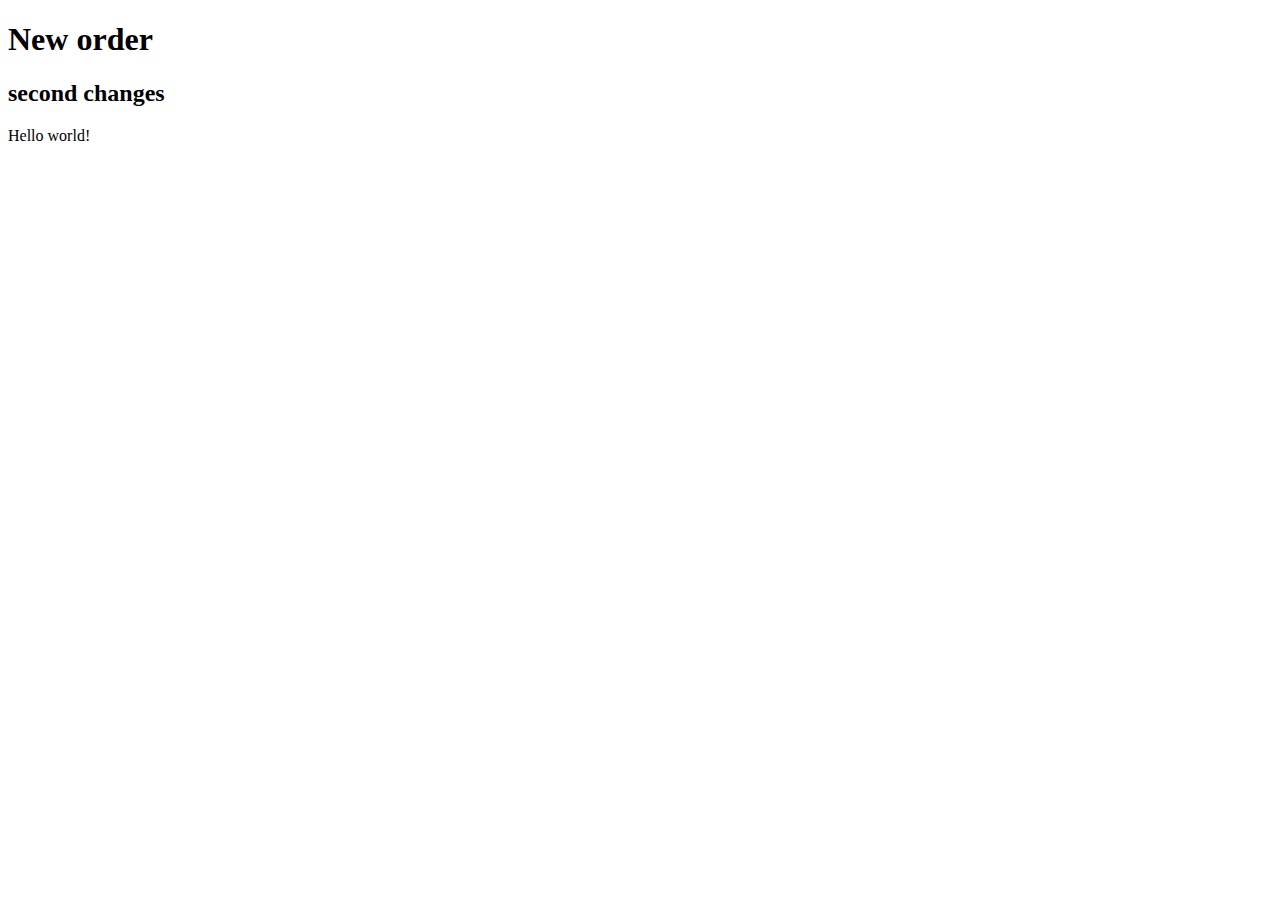
<file: index.htm>
<!DOCTYPE html>
<html lang="en">
<head>
    <meta charset="UTF-8">
    <meta name="viewport" content="width=device-width, initial-scale=1.0">
    <title>Document</title>
</head>
<body>
    <h1>New order</h1>
    <h2>second changes</h2>
    <p>Hello world!</p>

    <!-- <script>
        alert(1);
    </script> -->
    <script src="JS\Pract5_movie_db.js"></script>
</body>
</html>
</file>
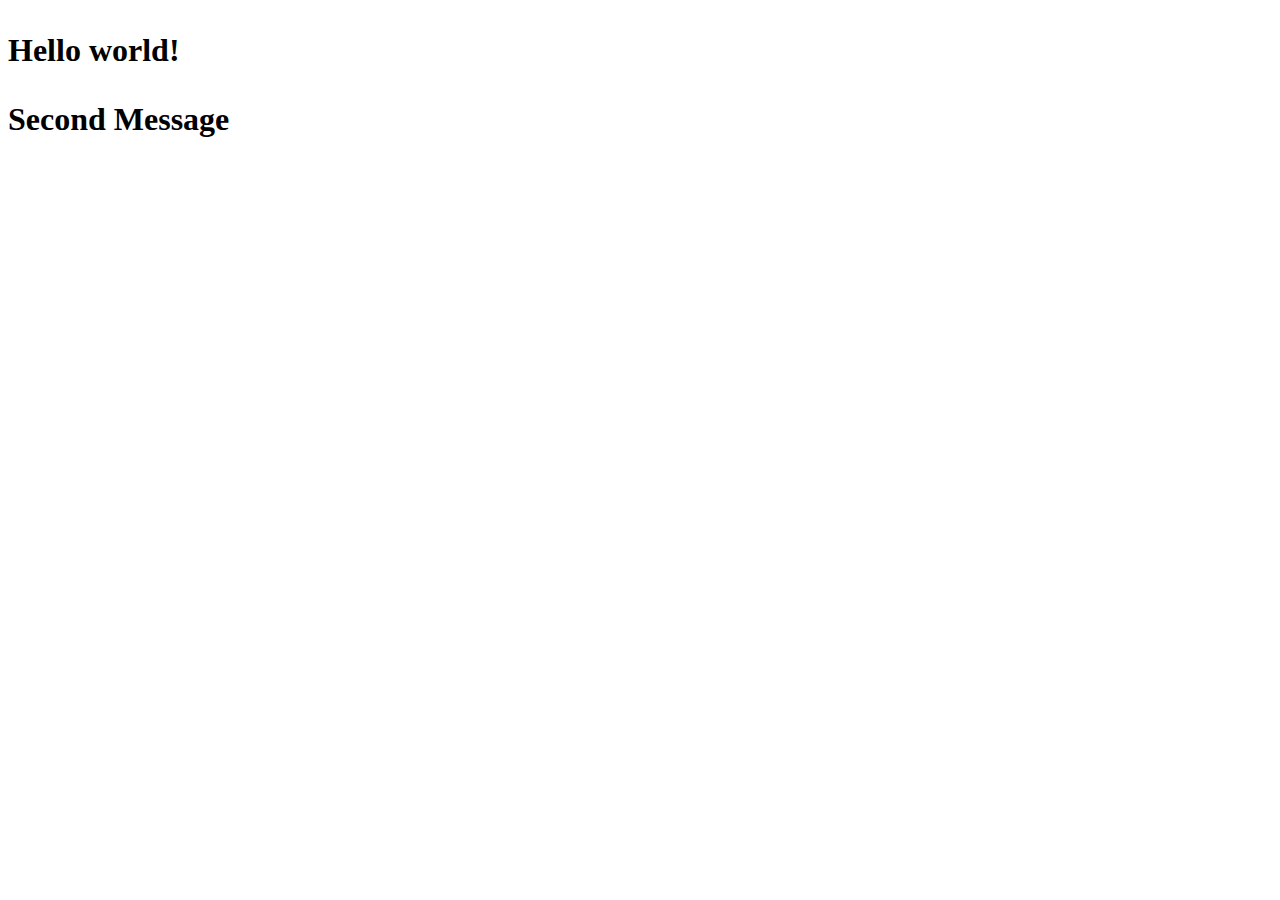
<file: async_defer/index.html>
<!DOCTYPE html>
<html lang="en">
<head>
    <meta charset="UTF-8">
    <meta name="viewport" content="width=device-width, initial-scale=1.0">
    <title>Document</title>
</head>
<body>
    
    <!-- Дефер сообщает браузеру чтобы он продолжал загрузку скрипта в фоновом режеиме,  скрипты дефер никогда не блокируют страницу -->
    <!-- <script defer src="jscript.js"></script>
    <script defer src="test.js"></script> -->

    <!-- Async scripts  загружаются сразу же. Они выполня.тся по мере загрузке. убедиться, что не завязаны на структуру DOM и на другие скрипты -->
    <!-- <script async src="jscript.js"></script>
    <script async src="test.js"></script> -->
    
    <h1><p>Hello world!</p>
    <p>Second Message</p>
    </h1>

    <script async src="jscript.js"></script>
    
</body>
</html>
</file>
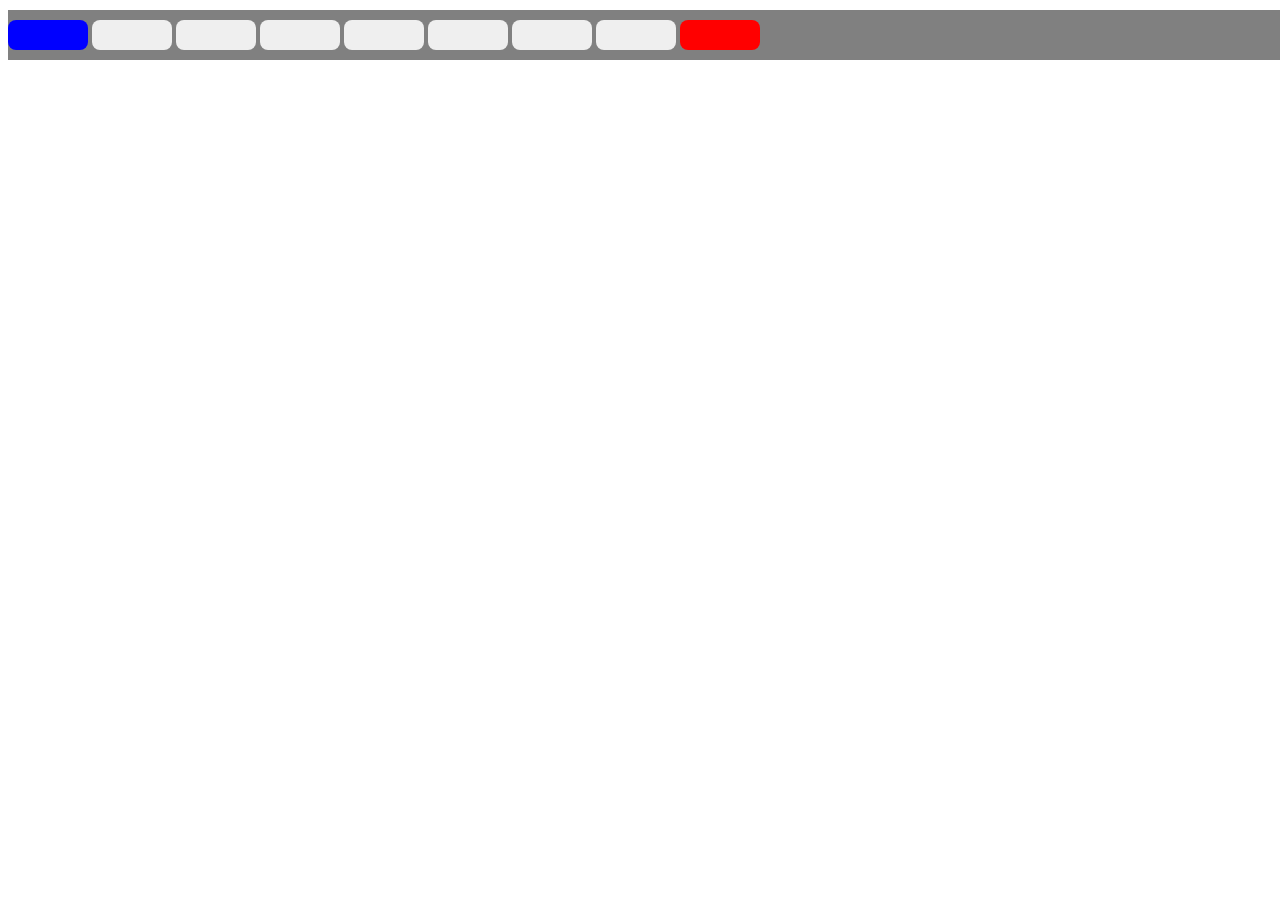
<file: classList_deligate/index.html>
<!DOCTYPE html>
<html lang="en">
<head>
    <meta charset="UTF-8">
    <meta name="viewport" content="width=device-width, initial-scale=1.0">
    <title>Java Script</title>
    <link rel="stylesheet" href="style.css">
</head>
<body>
    <div id = "first"  class="btn-block">
        <button class="blue some"></button>
        <button></button>
        <button></button>
        <button></button>
        <button></button>
        <button></button>
        <button></button>
        <button></button>
        
    </div>
    <script src="jscript.js"></script>
</body>
</html>
</file>
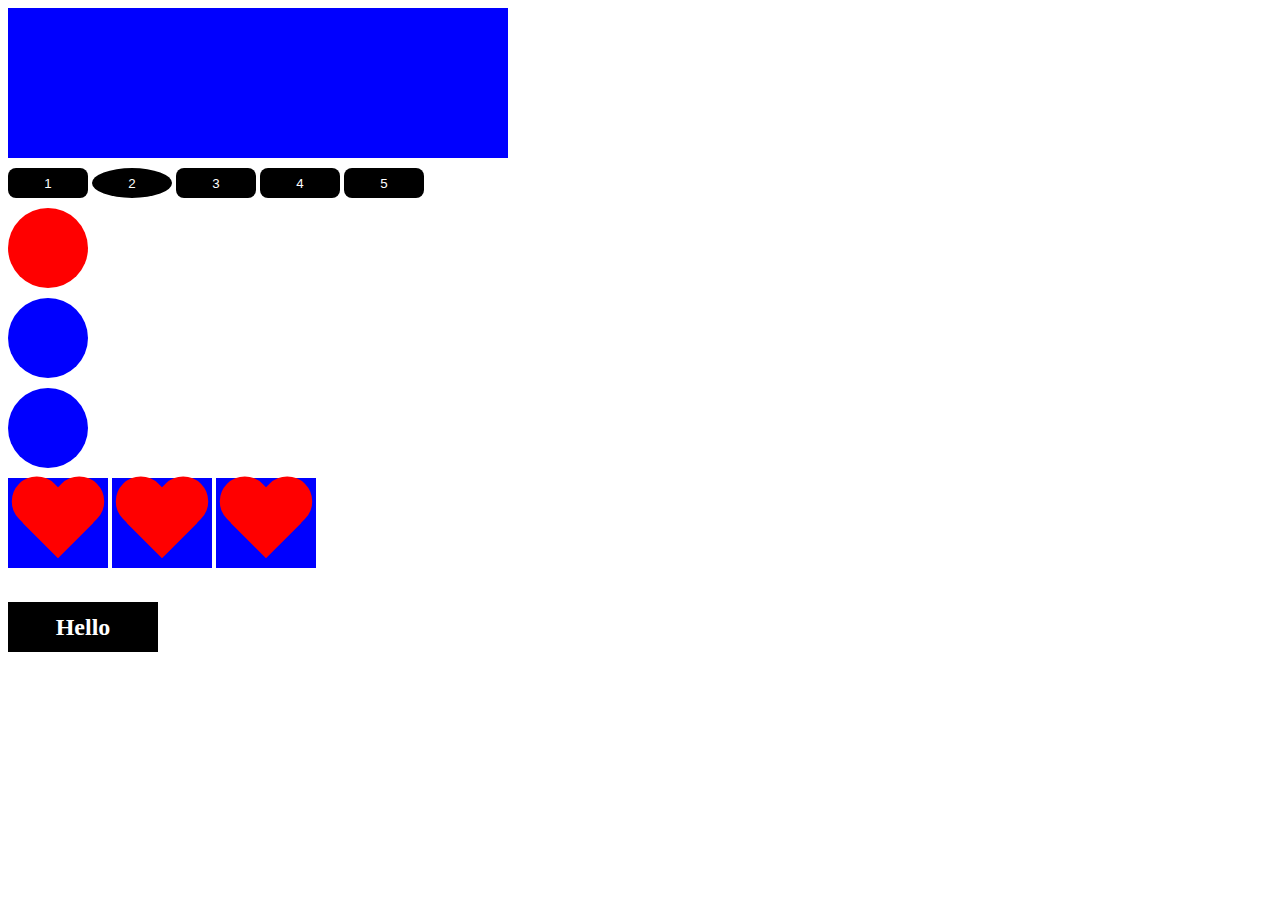
<file: elements/index.html>
<!DOCTYPE html>
<html lang="ru">
	<head>
		<meta charset="utf-8">
		<meta http-equiv="X-UA-Compatible" content="IE=edge">
		<title>JavaScript</title>
		<link rel="stylesheet" href="css/style.css">
	</head>
	<body>
		<div class="box" id="box"></div>
		<button>1</button>
		<button>2</button>
		<button>3</button>
		<button>4</button>
		<button>5</button>

		<div class="circle"></div>
		<div class="circle"></div>
		<div class="circle"></div>

		<div class="wrapper">
			<div class="heart"></div>
			<div class="heart"></div>
            <div class="heart"></div>
            
		</div>

		<script src="js/script.js"></script>
	</body>
</html>
</file>
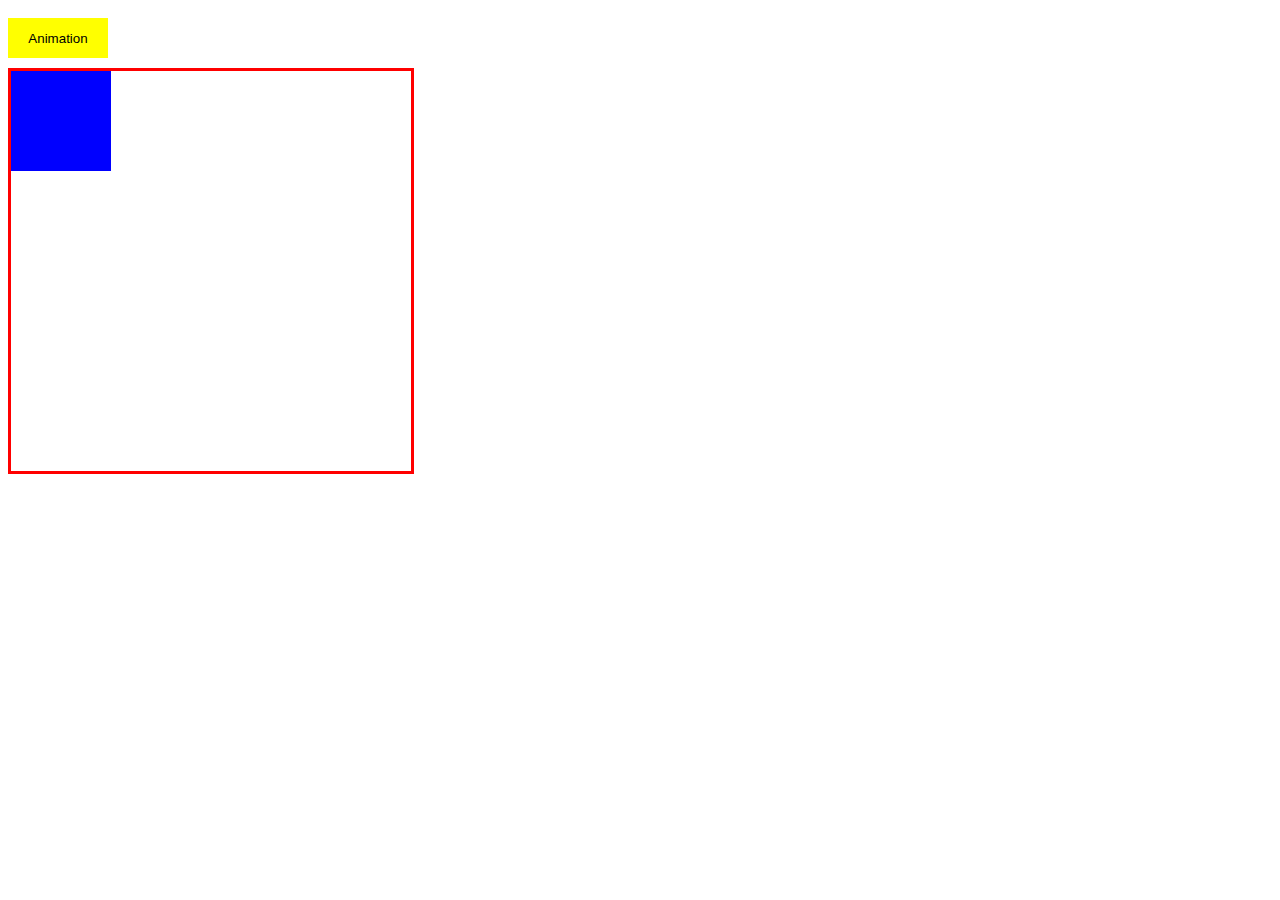
<file: set Timeout_setinterval/index.html>
<!DOCTYPE html>
<html lang="ru">
  <head>
    <meta charset="utf-8">
    <meta http-equiv="X-UA-Compatible" content="IE=edge">
   	<title>Java Script</title>
   	<link rel="stylesheet" href="style.css">
  </head>
  <body>
    <button class="btn">Animation</button>
    <div class="wrapper">
        <div class="box"></div>
    </div>

	<script src="script.js"></script>
  </body>
</html>
</file>
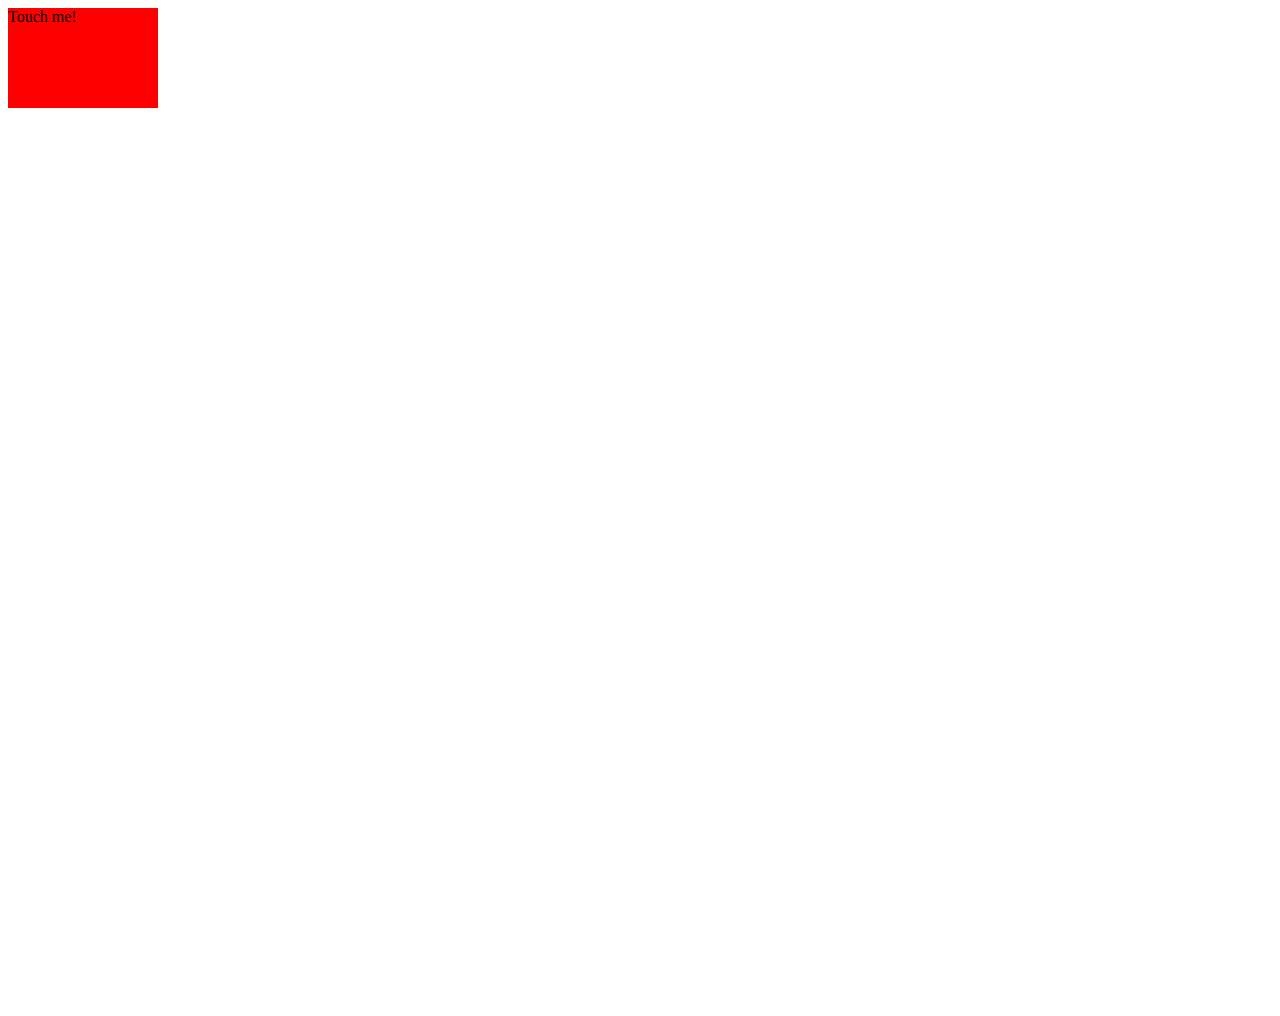
<file: Mobile_events/index .html>
<!DOCTYPE html>
<html lang="en">
<head>
	<meta charset="UTF-8">
	<meta name="viewport" content="width=device-width, initial-scale=1, shrink-to-fit=no">
	<title>Document</title>
	<style>
		body {
			height: 1000px;
		}
		.box {
			width: 150px;
			height: 100px;
			background-color: red;
		}
	</style>
</head>
<body>
	
	<div class="box">
		Touch me!
	</div>

	<script src="script.js"></script>
</body>
</html>
</file>
<file: classList_deligate/style.css>
button {
    width: 80px;
    height: 30px;
    margin-top: 10px;
    border: none;
    border-radius: 8px;
    cursor: pointer;
    outline: none;
}


.blue {
        width: 80px;
        height: 30px;
        margin-top: 10px;
        border: none;
        border-radius: 8px;
        background-color:blue;
        color:grey;
        cursor: pointer;
        outline: none;
}

.red {
    width: 80px;
    height: 30px;
    margin-top: 10px;
    border: none;
    border-radius: 8px;
    background-color:red;
    color: blue;
    cursor: pointer;
    outline: none;
}

.btn-block {
    width: 1500px;
    height: 50px;
    margin-top: 10px;
    border: none;
    /* border-radius: 50px; */
    background-color:grey;
}
</file>
<file: elements/css/style.css>
.box {
  width: 150px;
  height: 150px;
  background-color: red;
}
button {
	width: 80px;
	height: 30px;
	margin-top: 10px;
	border: none;
	border-radius: 8px;
	background-color: #000;
	color: #fff;
	cursor: pointer;
	outline: none;
}

.circle {
	width: 80px;
	height: 80px;
	background-color: blue;
	display: block;
	margin-top: 10px;
	border-radius: 100%;
}

.heart {
	display: inline-block;
    position: relative;
    width: 100px;
    height: 90px;
    margin-top: 10px;
}
.heart:before,
.heart:after {
    position: absolute;
    content: "";
    left: 50px;
    top: 0;
    width: 50px;
    height: 80px;
    background: red;
    -moz-border-radius: 50px 50px 0 0;
    border-radius: 50px 50px 0 0;
    -webkit-transform: rotate(-45deg);
       -moz-transform: rotate(-45deg);
        -ms-transform: rotate(-45deg);
         -o-transform: rotate(-45deg);
            transform: rotate(-45deg);
    -webkit-transform-origin: 0 100%;
       -moz-transform-origin: 0 100%;
        -ms-transform-origin: 0 100%;
         -o-transform-origin: 0 100%;
            transform-origin: 0 100%;
}
.heart:after {
    left: 0;
    -webkit-transform: rotate(45deg);
       -moz-transform: rotate(45deg);
        -ms-transform: rotate(45deg);
         -o-transform: rotate(45deg);
            transform: rotate(45deg);
    -webkit-transform-origin: 100% 100%;
       -moz-transform-origin: 100% 100%;
        -ms-transform-origin: 100% 100%;
         -o-transform-origin: 100% 100%;
            transform-origin :100% 100%;
}
.black{
	width: 150px;
	height: 50px;
	line-height: 50px;
	text-align: center;
	background-color: black;
	margin-bottom: 30px;
	margin-top: 30px;
	color: #fff;
}
</file>
<file: set Timeout_setinterval/style.css>
.box {
  position: absolute;
  width: 100px;
  height: 100px;
  background-color: blue;
}
.wrapper {
  position: relative;
  width: 400px;
  height: 400px;
  border: 3px solid red;
}
button {
  margin-bottom: 10px;
  margin-top: 10px;
  width: 100px;
  height: 40px;
  background-color: yellow;
  border: none;
}
</file>
